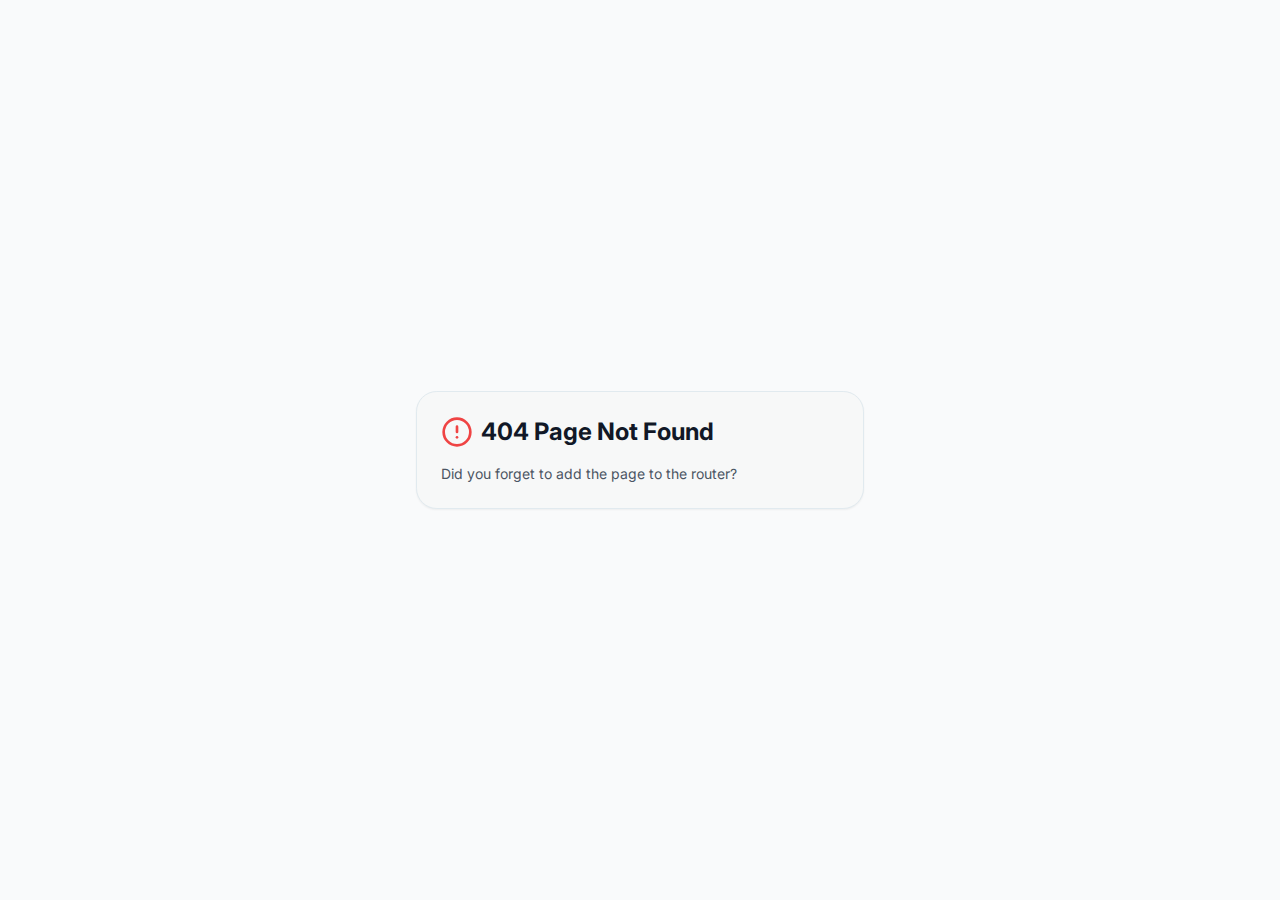
<file: index.html>
<!DOCTYPE html>
<html lang="en">
  <head>
    <meta charset="UTF-8" />
    <meta name="viewport" content="width=device-width, initial-scale=1.0, maximum-scale=1" />
    <!-- SEO Configuration - Update in client/src/config/contacts.ts -->
    <title>Genius Classes - Best Coaching Center in Antop Hill Mumbai | Husain Sir</title>
    <meta name="description" content="Genius Classes - Premier coaching center in Antop Hill Mumbai by Husain Sir. Academic tuition for SSC, HSC, JEE/NEET. Small batches, expert faculty, proven results." />
    <meta name="keywords" content="coaching classes in Antop Hill, academic tuition Mumbai, Husain Sir coaching Mumbai, SSC coaching, HSC coaching, JEE NEET coaching" />
    
    <!-- Open Graph Tags -->
    <meta property="og:title" content="Genius Classes - Best Coaching Center in Antop Hill Mumbai" />
    <meta property="og:description" content="Premier coaching center by Husain Sir. Academic tuition for SSC, HSC, JEE/NEET with personalized attention and proven results." />
    <meta property="og:type" content="website" />
    <meta property="og:url" content="https://geniusclasses.com" />
    <meta property="og:image" content="https://images.unsplash.com/photo-1524178232363-1fb2b075b655?ixlib=rb-4.0.3&auto=format&fit=crop&w=1200&h=630" />
    
    <link rel="preconnect" href="https://fonts.googleapis.com">
    <link rel="preconnect" href="https://fonts.gstatic.com" crossorigin>
    <link href="https://fonts.googleapis.com/css2?family=Architects+Daughter&family=DM+Sans:ital,opsz,wght@0,9..40,100..1000;1,9..40,100..1000&family=Fira+Code:wght@300..700&family=Geist+Mono:wght@100..900&family=Geist:wght@100..900&family=IBM+Plex+Mono:ital,wght@0,100;0,200;0,300;0,400;0,500;0,600;0,700;1,100;1,200;1,300;1,400;1,500;1,600;1,700&family=IBM+Plex+Sans:ital,wght@0,100..700;1,100..700&family=Inter:ital,opsz,wght@0,14..32,100..900;1,14..32,100..900&family=JetBrains+Mono:ital,wght@0,100..800;1,100..800&family=Libre+Baskerville:ital,wght@0,400;0,700;1,400&family=Lora:ital,wght@0,400..700;1,400..700&family=Merriweather:ital,opsz,wght@0,18..144,300..900;1,18..144,300..900&family=Montserrat:ital,wght@0,100..900;1,100..900&family=Open+Sans:ital,wght@0,300..800;1,300..800&family=Outfit:wght@100..900&family=Oxanium:wght@200..800&family=Playfair+Display:ital,wght@0,400..900;1,400..900&family=Plus+Jakarta+Sans:ital,wght@0,200..800;1,200..800&family=Poppins:ital,wght@0,100;0,200;0,300;0,400;0,500;0,600;0,700;0,800;0,900;1,100;1,200;1,300;1,400;1,500;1,600;1,700;1,800;1,900&family=Roboto+Mono:ital,wght@0,100..700;1,100..700&family=Roboto:ital,wght@0,100..900;1,100..900&family=Source+Code+Pro:ital,wght@0,200..900;1,200..900&family=Source+Serif+4:ital,opsz,wght@0,8..60,200..900;1,8..60,200..900&family=Space+Grotesk:wght@300..700&family=Space+Mono:ital,wght@0,400;0,700;1,400;1,700&display=swap" rel="stylesheet">
    <script type="module" crossorigin src="/assets/index-Bk2ge_Wt.js"></script>
    <link rel="stylesheet" crossorigin href="/assets/index-B0hg3mUJ.css">
  </head>
  <body>
    <div id="root"></div>
    <!-- This is a replit script which adds a banner on the top of the page when opened in development mode outside the replit environment -->
    <script type="text/javascript" src="https://replit.com/public/js/replit-dev-banner.js"></script>
  </body>
</html>
</file>
<file: assets/index-B0hg3mUJ.css>
@import"https://fonts.googleapis.com/css2?family=Inter:wght@300;400;500;600;700&display=swap";@import"https://cdnjs.cloudflare.com/ajax/libs/font-awesome/6.0.0/css/all.min.css";*,:before,:after{--tw-border-spacing-x: 0;--tw-border-spacing-y: 0;--tw-translate-x: 0;--tw-translate-y: 0;--tw-rotate: 0;--tw-skew-x: 0;--tw-skew-y: 0;--tw-scale-x: 1;--tw-scale-y: 1;--tw-pan-x: ;--tw-pan-y: ;--tw-pinch-zoom: ;--tw-scroll-snap-strictness: proximity;--tw-gradient-from-position: ;--tw-gradient-via-position: ;--tw-gradient-to-position: ;--tw-ordinal: ;--tw-slashed-zero: ;--tw-numeric-figure: ;--tw-numeric-spacing: ;--tw-numeric-fraction: ;--tw-ring-inset: ;--tw-ring-offset-width: 0px;--tw-ring-offset-color: #fff;--tw-ring-color: rgb(59 130 246 / .5);--tw-ring-offset-shadow: 0 0 #0000;--tw-ring-shadow: 0 0 #0000;--tw-shadow: 0 0 #0000;--tw-shadow-colored: 0 0 #0000;--tw-blur: ;--tw-brightness: ;--tw-contrast: ;--tw-grayscale: ;--tw-hue-rotate: ;--tw-invert: ;--tw-saturate: ;--tw-sepia: ;--tw-drop-shadow: ;--tw-backdrop-blur: ;--tw-backdrop-brightness: ;--tw-backdrop-contrast: ;--tw-backdrop-grayscale: ;--tw-backdrop-hue-rotate: ;--tw-backdrop-invert: ;--tw-backdrop-opacity: ;--tw-backdrop-saturate: ;--tw-backdrop-sepia: ;--tw-contain-size: ;--tw-contain-layout: ;--tw-contain-paint: ;--tw-contain-style: }::backdrop{--tw-border-spacing-x: 0;--tw-border-spacing-y: 0;--tw-translate-x: 0;--tw-translate-y: 0;--tw-rotate: 0;--tw-skew-x: 0;--tw-skew-y: 0;--tw-scale-x: 1;--tw-scale-y: 1;--tw-pan-x: ;--tw-pan-y: ;--tw-pinch-zoom: ;--tw-scroll-snap-strictness: proximity;--tw-gradient-from-position: ;--tw-gradient-via-position: ;--tw-gradient-to-position: ;--tw-ordinal: ;--tw-slashed-zero: ;--tw-numeric-figure: ;--tw-numeric-spacing: ;--tw-numeric-fraction: ;--tw-ring-inset: ;--tw-ring-offset-width: 0px;--tw-ring-offset-color: #fff;--tw-ring-color: rgb(59 130 246 / .5);--tw-ring-offset-shadow: 0 0 #0000;--tw-ring-shadow: 0 0 #0000;--tw-shadow: 0 0 #0000;--tw-shadow-colored: 0 0 #0000;--tw-blur: ;--tw-brightness: ;--tw-contrast: ;--tw-grayscale: ;--tw-hue-rotate: ;--tw-invert: ;--tw-saturate: ;--tw-sepia: ;--tw-drop-shadow: ;--tw-backdrop-blur: ;--tw-backdrop-brightness: ;--tw-backdrop-contrast: ;--tw-backdrop-grayscale: ;--tw-backdrop-hue-rotate: ;--tw-backdrop-invert: ;--tw-backdrop-opacity: ;--tw-backdrop-saturate: ;--tw-backdrop-sepia: ;--tw-contain-size: ;--tw-contain-layout: ;--tw-contain-paint: ;--tw-contain-style: }*,:before,:after{box-sizing:border-box;border-width:0;border-style:solid;border-color:#e5e7eb}:before,:after{--tw-content: ""}html,:host{line-height:1.5;-webkit-text-size-adjust:100%;-moz-tab-size:4;-o-tab-size:4;tab-size:4;font-family:var(--font-sans);font-feature-settings:normal;font-variation-settings:normal;-webkit-tap-highlight-color:transparent}body{margin:0;line-height:inherit}hr{height:0;color:inherit;border-top-width:1px}abbr:where([title]){-webkit-text-decoration:underline dotted;text-decoration:underline dotted}h1,h2,h3,h4,h5,h6{font-size:inherit;font-weight:inherit}a{color:inherit;text-decoration:inherit}b,strong{font-weight:bolder}code,kbd,samp,pre{font-family:var(--font-mono);font-feature-settings:normal;font-variation-settings:normal;font-size:1em}small{font-size:80%}sub,sup{font-size:75%;line-height:0;position:relative;vertical-align:baseline}sub{bottom:-.25em}sup{top:-.5em}table{text-indent:0;border-color:inherit;border-collapse:collapse}button,input,optgroup,select,textarea{font-family:inherit;font-feature-settings:inherit;font-variation-settings:inherit;font-size:100%;font-weight:inherit;line-height:inherit;letter-spacing:inherit;color:inherit;margin:0;padding:0}button,select{text-transform:none}button,input:where([type=button]),input:where([type=reset]),input:where([type=submit]){-webkit-appearance:button;background-color:transparent;background-image:none}:-moz-focusring{outline:auto}:-moz-ui-invalid{box-shadow:none}progress{vertical-align:baseline}::-webkit-inner-spin-button,::-webkit-outer-spin-button{height:auto}[type=search]{-webkit-appearance:textfield;outline-offset:-2px}::-webkit-search-decoration{-webkit-appearance:none}::-webkit-file-upload-button{-webkit-appearance:button;font:inherit}summary{display:list-item}blockquote,dl,dd,h1,h2,h3,h4,h5,h6,hr,figure,p,pre{margin:0}fieldset{margin:0;padding:0}legend{padding:0}ol,ul,menu{list-style:none;margin:0;padding:0}dialog{padding:0}textarea{resize:vertical}input::-moz-placeholder,textarea::-moz-placeholder{opacity:1;color:#9ca3af}input::placeholder,textarea::placeholder{opacity:1;color:#9ca3af}button,[role=button]{cursor:pointer}:disabled{cursor:default}img,svg,video,canvas,audio,iframe,embed,object{display:block;vertical-align:middle}img,video{max-width:100%;height:auto}[hidden]:where(:not([hidden=until-found])){display:none}*{border-color:var(--border)}body{background-color:var(--background);color:var(--foreground);-webkit-font-smoothing:antialiased;-moz-osx-font-smoothing:grayscale;font-family:var(--font-sans)}.sr-only{position:absolute;width:1px;height:1px;padding:0;margin:-1px;overflow:hidden;clip:rect(0,0,0,0);white-space:nowrap;border-width:0}.pointer-events-none{pointer-events:none}.pointer-events-auto{pointer-events:auto}.visible{visibility:visible}.invisible{visibility:hidden}.static{position:static}.fixed{position:fixed}.absolute{position:absolute}.relative{position:relative}.sticky{position:sticky}.inset-0{top:0;right:0;bottom:0;left:0}.inset-x-0{left:0;right:0}.inset-y-0{top:0;bottom:0}.-bottom-12{bottom:-3rem}.-left-12{left:-3rem}.-right-12{right:-3rem}.-top-12{top:-3rem}.bottom-0{bottom:0}.bottom-4{bottom:1rem}.left-0{left:0}.left-1{left:.25rem}.left-1\/2{left:50%}.left-2{left:.5rem}.left-\[50\%\]{left:50%}.right-0{right:0}.right-1{right:.25rem}.right-2{right:.5rem}.right-3{right:.75rem}.right-4{right:1rem}.top-0{top:0}.top-1\.5{top:.375rem}.top-1\/2{top:50%}.top-2{top:.5rem}.top-3\.5{top:.875rem}.top-4{top:1rem}.top-\[1px\]{top:1px}.top-\[50\%\]{top:50%}.top-\[60\%\]{top:60%}.top-full{top:100%}.z-10{z-index:10}.z-20{z-index:20}.z-40{z-index:40}.z-50{z-index:50}.z-\[100\]{z-index:100}.z-\[1\]{z-index:1}.-mx-1{margin-left:-.25rem;margin-right:-.25rem}.mx-2{margin-left:.5rem;margin-right:.5rem}.mx-3\.5{margin-left:.875rem;margin-right:.875rem}.mx-4{margin-left:1rem;margin-right:1rem}.mx-auto{margin-left:auto;margin-right:auto}.my-0\.5{margin-top:.125rem;margin-bottom:.125rem}.my-1{margin-top:.25rem;margin-bottom:.25rem}.-ml-4{margin-left:-1rem}.-mt-4{margin-top:-1rem}.mb-1{margin-bottom:.25rem}.mb-12{margin-bottom:3rem}.mb-16{margin-bottom:4rem}.mb-2{margin-bottom:.5rem}.mb-3{margin-bottom:.75rem}.mb-4{margin-bottom:1rem}.mb-6{margin-bottom:1.5rem}.mb-8{margin-bottom:2rem}.ml-1{margin-left:.25rem}.ml-10{margin-left:2.5rem}.ml-auto{margin-left:auto}.mr-2{margin-right:.5rem}.mt-1{margin-top:.25rem}.mt-1\.5{margin-top:.375rem}.mt-2{margin-top:.5rem}.mt-24{margin-top:6rem}.mt-4{margin-top:1rem}.mt-6{margin-top:1.5rem}.mt-8{margin-top:2rem}.mt-auto{margin-top:auto}.block{display:block}.flex{display:flex}.inline-flex{display:inline-flex}.table{display:table}.grid{display:grid}.hidden{display:none}.aspect-square{aspect-ratio:1 / 1}.aspect-video{aspect-ratio:16 / 9}.size-4{width:1rem;height:1rem}.h-1{height:.25rem}.h-1\.5{height:.375rem}.h-10{height:2.5rem}.h-11{height:2.75rem}.h-12{height:3rem}.h-16{height:4rem}.h-2{height:.5rem}.h-2\.5{height:.625rem}.h-3{height:.75rem}.h-3\.5{height:.875rem}.h-4{height:1rem}.h-48{height:12rem}.h-5{height:1.25rem}.h-6{height:1.5rem}.h-64{height:16rem}.h-7{height:1.75rem}.h-8{height:2rem}.h-9{height:2.25rem}.h-\[1px\]{height:1px}.h-\[var\(--radix-navigation-menu-viewport-height\)\]{height:var(--radix-navigation-menu-viewport-height)}.h-\[var\(--radix-select-trigger-height\)\]{height:var(--radix-select-trigger-height)}.h-auto{height:auto}.h-full{height:100%}.h-px{height:1px}.h-svh{height:100svh}.max-h-\[--radix-context-menu-content-available-height\]{max-height:var(--radix-context-menu-content-available-height)}.max-h-\[--radix-select-content-available-height\]{max-height:var(--radix-select-content-available-height)}.max-h-\[300px\]{max-height:300px}.max-h-\[var\(--radix-dropdown-menu-content-available-height\)\]{max-height:var(--radix-dropdown-menu-content-available-height)}.max-h-screen{max-height:100vh}.min-h-0{min-height:0px}.min-h-\[80px\]{min-height:80px}.min-h-screen{min-height:100vh}.min-h-svh{min-height:100svh}.w-0{width:0px}.w-1{width:.25rem}.w-10{width:2.5rem}.w-11{width:2.75rem}.w-12{width:3rem}.w-16{width:4rem}.w-2{width:.5rem}.w-2\.5{width:.625rem}.w-24{width:6rem}.w-3{width:.75rem}.w-3\.5{width:.875rem}.w-3\/4{width:75%}.w-4{width:1rem}.w-5{width:1.25rem}.w-6{width:1.5rem}.w-64{width:16rem}.w-7{width:1.75rem}.w-72{width:18rem}.w-8{width:2rem}.w-9{width:2.25rem}.w-\[--sidebar-width\]{width:var(--sidebar-width)}.w-\[100px\]{width:100px}.w-\[1px\]{width:1px}.w-auto{width:auto}.w-full{width:100%}.w-max{width:-moz-max-content;width:max-content}.w-px{width:1px}.min-w-0{min-width:0px}.min-w-10{min-width:2.5rem}.min-w-11{min-width:2.75rem}.min-w-5{min-width:1.25rem}.min-w-9{min-width:2.25rem}.min-w-\[12rem\]{min-width:12rem}.min-w-\[8rem\]{min-width:8rem}.min-w-\[var\(--radix-select-trigger-width\)\]{min-width:var(--radix-select-trigger-width)}.max-w-2xl{max-width:42rem}.max-w-3xl{max-width:48rem}.max-w-7xl{max-width:80rem}.max-w-\[--skeleton-width\]{max-width:var(--skeleton-width)}.max-w-lg{max-width:32rem}.max-w-max{max-width:-moz-max-content;max-width:max-content}.max-w-md{max-width:28rem}.flex-1{flex:1 1 0%}.flex-shrink-0,.shrink-0{flex-shrink:0}.grow{flex-grow:1}.grow-0{flex-grow:0}.basis-full{flex-basis:100%}.caption-bottom{caption-side:bottom}.border-collapse{border-collapse:collapse}.origin-\[--radix-context-menu-content-transform-origin\]{transform-origin:var(--radix-context-menu-content-transform-origin)}.origin-\[--radix-dropdown-menu-content-transform-origin\]{transform-origin:var(--radix-dropdown-menu-content-transform-origin)}.origin-\[--radix-hover-card-content-transform-origin\]{transform-origin:var(--radix-hover-card-content-transform-origin)}.origin-\[--radix-menubar-content-transform-origin\]{transform-origin:var(--radix-menubar-content-transform-origin)}.origin-\[--radix-popover-content-transform-origin\]{transform-origin:var(--radix-popover-content-transform-origin)}.origin-\[--radix-select-content-transform-origin\]{transform-origin:var(--radix-select-content-transform-origin)}.origin-\[--radix-tooltip-content-transform-origin\]{transform-origin:var(--radix-tooltip-content-transform-origin)}.-translate-x-1\/2{--tw-translate-x: -50%;transform:translate(var(--tw-translate-x),var(--tw-translate-y)) rotate(var(--tw-rotate)) skew(var(--tw-skew-x)) skewY(var(--tw-skew-y)) scaleX(var(--tw-scale-x)) scaleY(var(--tw-scale-y))}.-translate-x-px{--tw-translate-x: -1px;transform:translate(var(--tw-translate-x),var(--tw-translate-y)) rotate(var(--tw-rotate)) skew(var(--tw-skew-x)) skewY(var(--tw-skew-y)) scaleX(var(--tw-scale-x)) scaleY(var(--tw-scale-y))}.-translate-y-1\/2{--tw-translate-y: -50%;transform:translate(var(--tw-translate-x),var(--tw-translate-y)) rotate(var(--tw-rotate)) skew(var(--tw-skew-x)) skewY(var(--tw-skew-y)) scaleX(var(--tw-scale-x)) scaleY(var(--tw-scale-y))}.translate-x-\[-50\%\]{--tw-translate-x: -50%;transform:translate(var(--tw-translate-x),var(--tw-translate-y)) rotate(var(--tw-rotate)) skew(var(--tw-skew-x)) skewY(var(--tw-skew-y)) scaleX(var(--tw-scale-x)) scaleY(var(--tw-scale-y))}.translate-x-px{--tw-translate-x: 1px;transform:translate(var(--tw-translate-x),var(--tw-translate-y)) rotate(var(--tw-rotate)) skew(var(--tw-skew-x)) skewY(var(--tw-skew-y)) scaleX(var(--tw-scale-x)) scaleY(var(--tw-scale-y))}.translate-y-\[-50\%\]{--tw-translate-y: -50%;transform:translate(var(--tw-translate-x),var(--tw-translate-y)) rotate(var(--tw-rotate)) skew(var(--tw-skew-x)) skewY(var(--tw-skew-y)) scaleX(var(--tw-scale-x)) scaleY(var(--tw-scale-y))}.rotate-45{--tw-rotate: 45deg;transform:translate(var(--tw-translate-x),var(--tw-translate-y)) rotate(var(--tw-rotate)) skew(var(--tw-skew-x)) skewY(var(--tw-skew-y)) scaleX(var(--tw-scale-x)) scaleY(var(--tw-scale-y))}.rotate-90{--tw-rotate: 90deg;transform:translate(var(--tw-translate-x),var(--tw-translate-y)) rotate(var(--tw-rotate)) skew(var(--tw-skew-x)) skewY(var(--tw-skew-y)) scaleX(var(--tw-scale-x)) scaleY(var(--tw-scale-y))}.transform{transform:translate(var(--tw-translate-x),var(--tw-translate-y)) rotate(var(--tw-rotate)) skew(var(--tw-skew-x)) skewY(var(--tw-skew-y)) scaleX(var(--tw-scale-x)) scaleY(var(--tw-scale-y))}@keyframes pulse{50%{opacity:.5}}.animate-pulse{animation:pulse 2s cubic-bezier(.4,0,.6,1) infinite}.cursor-default{cursor:default}.cursor-pointer{cursor:pointer}.touch-none{touch-action:none}.select-none{-webkit-user-select:none;-moz-user-select:none;user-select:none}.list-none{list-style-type:none}.grid-cols-1{grid-template-columns:repeat(1,minmax(0,1fr))}.flex-row{flex-direction:row}.flex-col{flex-direction:column}.flex-col-reverse{flex-direction:column-reverse}.flex-wrap{flex-wrap:wrap}.items-start{align-items:flex-start}.items-end{align-items:flex-end}.items-center{align-items:center}.items-baseline{align-items:baseline}.items-stretch{align-items:stretch}.justify-center{justify-content:center}.justify-between{justify-content:space-between}.gap-1{gap:.25rem}.gap-1\.5{gap:.375rem}.gap-12{gap:3rem}.gap-2{gap:.5rem}.gap-4{gap:1rem}.gap-6{gap:1.5rem}.gap-8{gap:2rem}.space-x-1>:not([hidden])~:not([hidden]){--tw-space-x-reverse: 0;margin-right:calc(.25rem * var(--tw-space-x-reverse));margin-left:calc(.25rem * calc(1 - var(--tw-space-x-reverse)))}.space-x-4>:not([hidden])~:not([hidden]){--tw-space-x-reverse: 0;margin-right:calc(1rem * var(--tw-space-x-reverse));margin-left:calc(1rem * calc(1 - var(--tw-space-x-reverse)))}.space-y-1>:not([hidden])~:not([hidden]){--tw-space-y-reverse: 0;margin-top:calc(.25rem * calc(1 - var(--tw-space-y-reverse)));margin-bottom:calc(.25rem * var(--tw-space-y-reverse))}.space-y-1\.5>:not([hidden])~:not([hidden]){--tw-space-y-reverse: 0;margin-top:calc(.375rem * calc(1 - var(--tw-space-y-reverse)));margin-bottom:calc(.375rem * var(--tw-space-y-reverse))}.space-y-2>:not([hidden])~:not([hidden]){--tw-space-y-reverse: 0;margin-top:calc(.5rem * calc(1 - var(--tw-space-y-reverse)));margin-bottom:calc(.5rem * var(--tw-space-y-reverse))}.space-y-4>:not([hidden])~:not([hidden]){--tw-space-y-reverse: 0;margin-top:calc(1rem * calc(1 - var(--tw-space-y-reverse)));margin-bottom:calc(1rem * var(--tw-space-y-reverse))}.space-y-6>:not([hidden])~:not([hidden]){--tw-space-y-reverse: 0;margin-top:calc(1.5rem * calc(1 - var(--tw-space-y-reverse)));margin-bottom:calc(1.5rem * var(--tw-space-y-reverse))}.overflow-auto{overflow:auto}.overflow-hidden{overflow:hidden}.overflow-y-auto{overflow-y:auto}.overflow-x-hidden{overflow-x:hidden}.whitespace-nowrap{white-space:nowrap}.break-words{overflow-wrap:break-word}.rounded-\[2px\]{border-radius:2px}.rounded-\[inherit\]{border-radius:inherit}.rounded-full{border-radius:9999px}.rounded-lg{border-radius:var(--radius)}.rounded-md{border-radius:calc(var(--radius) - 2px)}.rounded-sm{border-radius:calc(var(--radius) - 4px)}.rounded-xl{border-radius:.75rem}.rounded-t-\[10px\]{border-top-left-radius:10px;border-top-right-radius:10px}.rounded-tl-sm{border-top-left-radius:calc(var(--radius) - 4px)}.border{border-width:1px}.border-2{border-width:2px}.border-\[1\.5px\]{border-width:1.5px}.border-y{border-top-width:1px;border-bottom-width:1px}.border-b{border-bottom-width:1px}.border-l{border-left-width:1px}.border-r{border-right-width:1px}.border-t{border-top-width:1px}.border-dashed{border-style:dashed}.border-\[--color-border\]{border-color:var(--color-border)}.border-destructive{border-color:var(--destructive)}.border-gray-700{--tw-border-opacity: 1;border-color:rgb(55 65 81 / var(--tw-border-opacity, 1))}.border-input{border-color:var(--input)}.border-primary{border-color:var(--primary)}.border-sidebar-border{border-color:var(--sidebar-border)}.border-transparent{border-color:transparent}.border-l-transparent{border-left-color:transparent}.border-t-transparent{border-top-color:transparent}.bg-\[--color-bg\]{background-color:var(--color-bg)}.bg-accent{background-color:var(--accent)}.bg-background{background-color:var(--background)}.bg-black\/80{background-color:#000c}.bg-blue-100{--tw-bg-opacity: 1;background-color:rgb(219 234 254 / var(--tw-bg-opacity, 1))}.bg-blue-50{--tw-bg-opacity: 1;background-color:rgb(239 246 255 / var(--tw-bg-opacity, 1))}.bg-blue-600{--tw-bg-opacity: 1;background-color:rgb(37 99 235 / var(--tw-bg-opacity, 1))}.bg-border{background-color:var(--border)}.bg-card{background-color:var(--card)}.bg-dark{background-color:var(--dark)}.bg-destructive{background-color:var(--destructive)}.bg-foreground{background-color:var(--foreground)}.bg-gray-50{--tw-bg-opacity: 1;background-color:rgb(249 250 251 / var(--tw-bg-opacity, 1))}.bg-green-100{--tw-bg-opacity: 1;background-color:rgb(220 252 231 / var(--tw-bg-opacity, 1))}.bg-green-50{--tw-bg-opacity: 1;background-color:rgb(240 253 244 / var(--tw-bg-opacity, 1))}.bg-green-500{--tw-bg-opacity: 1;background-color:rgb(34 197 94 / var(--tw-bg-opacity, 1))}.bg-muted{background-color:var(--muted)}.bg-popover{background-color:var(--popover)}.bg-primary{background-color:var(--primary)}.bg-purple-100{--tw-bg-opacity: 1;background-color:rgb(243 232 255 / var(--tw-bg-opacity, 1))}.bg-red-100{--tw-bg-opacity: 1;background-color:rgb(254 226 226 / var(--tw-bg-opacity, 1))}.bg-secondary{background-color:var(--secondary)}.bg-sidebar{background-color:var(--sidebar-background)}.bg-sidebar-border{background-color:var(--sidebar-border)}.bg-transparent{background-color:transparent}.bg-white{--tw-bg-opacity: 1;background-color:rgb(255 255 255 / var(--tw-bg-opacity, 1))}.bg-yellow-100{--tw-bg-opacity: 1;background-color:rgb(254 249 195 / var(--tw-bg-opacity, 1))}.bg-opacity-20{--tw-bg-opacity: .2}.bg-gradient-to-r{background-image:linear-gradient(to right,var(--tw-gradient-stops))}.from-blue-600{--tw-gradient-from: #2563eb var(--tw-gradient-from-position);--tw-gradient-to: rgb(37 99 235 / 0) var(--tw-gradient-to-position);--tw-gradient-stops: var(--tw-gradient-from), var(--tw-gradient-to)}.from-green-500{--tw-gradient-from: #22c55e var(--tw-gradient-from-position);--tw-gradient-to: rgb(34 197 94 / 0) var(--tw-gradient-to-position);--tw-gradient-stops: var(--tw-gradient-from), var(--tw-gradient-to)}.to-blue-800{--tw-gradient-to: #1e40af var(--tw-gradient-to-position)}.to-green-600{--tw-gradient-to: #16a34a var(--tw-gradient-to-position)}.fill-current{fill:currentColor}.object-cover{-o-object-fit:cover;object-fit:cover}.p-0{padding:0}.p-1{padding:.25rem}.p-2{padding:.5rem}.p-3{padding:.75rem}.p-4{padding:1rem}.p-6{padding:1.5rem}.p-8{padding:2rem}.p-\[1px\]{padding:1px}.px-1{padding-left:.25rem;padding-right:.25rem}.px-2{padding-left:.5rem;padding-right:.5rem}.px-2\.5{padding-left:.625rem;padding-right:.625rem}.px-3{padding-left:.75rem;padding-right:.75rem}.px-4{padding-left:1rem;padding-right:1rem}.px-5{padding-left:1.25rem;padding-right:1.25rem}.px-6{padding-left:1.5rem;padding-right:1.5rem}.px-8{padding-left:2rem;padding-right:2rem}.py-0\.5{padding-top:.125rem;padding-bottom:.125rem}.py-1{padding-top:.25rem;padding-bottom:.25rem}.py-1\.5{padding-top:.375rem;padding-bottom:.375rem}.py-12{padding-top:3rem;padding-bottom:3rem}.py-2{padding-top:.5rem;padding-bottom:.5rem}.py-20{padding-top:5rem;padding-bottom:5rem}.py-3{padding-top:.75rem;padding-bottom:.75rem}.py-4{padding-top:1rem;padding-bottom:1rem}.py-6{padding-top:1.5rem;padding-bottom:1.5rem}.pb-3{padding-bottom:.75rem}.pb-4{padding-bottom:1rem}.pl-2\.5{padding-left:.625rem}.pl-4{padding-left:1rem}.pl-8{padding-left:2rem}.pr-2{padding-right:.5rem}.pr-2\.5{padding-right:.625rem}.pr-8{padding-right:2rem}.pt-0{padding-top:0}.pt-1{padding-top:.25rem}.pt-2{padding-top:.5rem}.pt-3{padding-top:.75rem}.pt-4{padding-top:1rem}.pt-6{padding-top:1.5rem}.pt-8{padding-top:2rem}.text-left{text-align:left}.text-center{text-align:center}.align-middle{vertical-align:middle}.font-mono{font-family:var(--font-mono)}.text-2xl{font-size:1.5rem;line-height:2rem}.text-3xl{font-size:1.875rem;line-height:2.25rem}.text-4xl{font-size:2.25rem;line-height:2.5rem}.text-\[0\.8rem\]{font-size:.8rem}.text-base{font-size:1rem;line-height:1.5rem}.text-lg{font-size:1.125rem;line-height:1.75rem}.text-sm{font-size:.875rem;line-height:1.25rem}.text-xl{font-size:1.25rem;line-height:1.75rem}.text-xs{font-size:.75rem;line-height:1rem}.font-bold{font-weight:700}.font-medium{font-weight:500}.font-normal{font-weight:400}.font-semibold{font-weight:600}.tabular-nums{--tw-numeric-spacing: tabular-nums;font-variant-numeric:var(--tw-ordinal) var(--tw-slashed-zero) var(--tw-numeric-figure) var(--tw-numeric-spacing) var(--tw-numeric-fraction)}.leading-none{line-height:1}.leading-relaxed{line-height:1.625}.tracking-tight{letter-spacing:-.025em}.tracking-widest{letter-spacing:.1em}.text-accent{color:var(--accent)}.text-accent-foreground{color:var(--accent-foreground)}.text-card-foreground{color:var(--card-foreground)}.text-current{color:currentColor}.text-dark{color:var(--dark)}.text-destructive{color:var(--destructive)}.text-destructive-foreground{color:var(--destructive-foreground)}.text-foreground{color:var(--foreground)}.text-gray-300{--tw-text-opacity: 1;color:rgb(209 213 219 / var(--tw-text-opacity, 1))}.text-gray-600{--tw-text-opacity: 1;color:rgb(75 85 99 / var(--tw-text-opacity, 1))}.text-gray-700{--tw-text-opacity: 1;color:rgb(55 65 81 / var(--tw-text-opacity, 1))}.text-gray-900{--tw-text-opacity: 1;color:rgb(17 24 39 / var(--tw-text-opacity, 1))}.text-muted-foreground{color:var(--muted-foreground)}.text-popover-foreground{color:var(--popover-foreground)}.text-primary{color:var(--primary)}.text-primary-foreground{color:var(--primary-foreground)}.text-purple-600{--tw-text-opacity: 1;color:rgb(147 51 234 / var(--tw-text-opacity, 1))}.text-red-500{--tw-text-opacity: 1;color:rgb(239 68 68 / var(--tw-text-opacity, 1))}.text-red-600{--tw-text-opacity: 1;color:rgb(220 38 38 / var(--tw-text-opacity, 1))}.text-secondary{color:var(--secondary)}.text-secondary-foreground{color:var(--secondary-foreground)}.text-sidebar-foreground{color:var(--sidebar-foreground)}.text-white{--tw-text-opacity: 1;color:rgb(255 255 255 / var(--tw-text-opacity, 1))}.text-yellow-600{--tw-text-opacity: 1;color:rgb(202 138 4 / var(--tw-text-opacity, 1))}.underline-offset-4{text-underline-offset:4px}.opacity-0{opacity:0}.opacity-50{opacity:.5}.opacity-60{opacity:.6}.opacity-70{opacity:.7}.opacity-90{opacity:.9}.shadow-\[0_0_0_1px_hsl\(var\(--sidebar-border\)\)\]{--tw-shadow: 0 0 0 1px hsl(var(--sidebar-border));--tw-shadow-colored: 0 0 0 1px var(--tw-shadow-color);box-shadow:var(--tw-ring-offset-shadow, 0 0 #0000),var(--tw-ring-shadow, 0 0 #0000),var(--tw-shadow)}.shadow-lg{--tw-shadow: 0 10px 15px -3px rgb(0 0 0 / .1), 0 4px 6px -4px rgb(0 0 0 / .1);--tw-shadow-colored: 0 10px 15px -3px var(--tw-shadow-color), 0 4px 6px -4px var(--tw-shadow-color);box-shadow:var(--tw-ring-offset-shadow, 0 0 #0000),var(--tw-ring-shadow, 0 0 #0000),var(--tw-shadow)}.shadow-md{--tw-shadow: 0 4px 6px -1px rgb(0 0 0 / .1), 0 2px 4px -2px rgb(0 0 0 / .1);--tw-shadow-colored: 0 4px 6px -1px var(--tw-shadow-color), 0 2px 4px -2px var(--tw-shadow-color);box-shadow:var(--tw-ring-offset-shadow, 0 0 #0000),var(--tw-ring-shadow, 0 0 #0000),var(--tw-shadow)}.shadow-none{--tw-shadow: 0 0 #0000;--tw-shadow-colored: 0 0 #0000;box-shadow:var(--tw-ring-offset-shadow, 0 0 #0000),var(--tw-ring-shadow, 0 0 #0000),var(--tw-shadow)}.shadow-sm{--tw-shadow: 0 1px 2px 0 rgb(0 0 0 / .05);--tw-shadow-colored: 0 1px 2px 0 var(--tw-shadow-color);box-shadow:var(--tw-ring-offset-shadow, 0 0 #0000),var(--tw-ring-shadow, 0 0 #0000),var(--tw-shadow)}.shadow-xl{--tw-shadow: 0 20px 25px -5px rgb(0 0 0 / .1), 0 8px 10px -6px rgb(0 0 0 / .1);--tw-shadow-colored: 0 20px 25px -5px var(--tw-shadow-color), 0 8px 10px -6px var(--tw-shadow-color);box-shadow:var(--tw-ring-offset-shadow, 0 0 #0000),var(--tw-ring-shadow, 0 0 #0000),var(--tw-shadow)}.outline-none{outline:2px solid transparent;outline-offset:2px}.outline{outline-style:solid}.ring-0{--tw-ring-offset-shadow: var(--tw-ring-inset) 0 0 0 var(--tw-ring-offset-width) var(--tw-ring-offset-color);--tw-ring-shadow: var(--tw-ring-inset) 0 0 0 calc(0px + var(--tw-ring-offset-width)) var(--tw-ring-color);box-shadow:var(--tw-ring-offset-shadow),var(--tw-ring-shadow),var(--tw-shadow, 0 0 #0000)}.ring-2{--tw-ring-offset-shadow: var(--tw-ring-inset) 0 0 0 var(--tw-ring-offset-width) var(--tw-ring-offset-color);--tw-ring-shadow: var(--tw-ring-inset) 0 0 0 calc(2px + var(--tw-ring-offset-width)) var(--tw-ring-color);box-shadow:var(--tw-ring-offset-shadow),var(--tw-ring-shadow),var(--tw-shadow, 0 0 #0000)}.ring-ring{--tw-ring-color: var(--ring)}.ring-sidebar-ring{--tw-ring-color: var(--sidebar-ring)}.ring-offset-background{--tw-ring-offset-color: var(--background)}.filter{filter:var(--tw-blur) var(--tw-brightness) var(--tw-contrast) var(--tw-grayscale) var(--tw-hue-rotate) var(--tw-invert) var(--tw-saturate) var(--tw-sepia) var(--tw-drop-shadow)}.transition{transition-property:color,background-color,border-color,text-decoration-color,fill,stroke,opacity,box-shadow,transform,filter,-webkit-backdrop-filter;transition-property:color,background-color,border-color,text-decoration-color,fill,stroke,opacity,box-shadow,transform,filter,backdrop-filter;transition-property:color,background-color,border-color,text-decoration-color,fill,stroke,opacity,box-shadow,transform,filter,backdrop-filter,-webkit-backdrop-filter;transition-timing-function:cubic-bezier(.4,0,.2,1);transition-duration:.15s}.transition-\[left\,right\,width\]{transition-property:left,right,width;transition-timing-function:cubic-bezier(.4,0,.2,1);transition-duration:.15s}.transition-\[margin\,opacity\]{transition-property:margin,opacity;transition-timing-function:cubic-bezier(.4,0,.2,1);transition-duration:.15s}.transition-\[width\,height\,padding\]{transition-property:width,height,padding;transition-timing-function:cubic-bezier(.4,0,.2,1);transition-duration:.15s}.transition-\[width\]{transition-property:width;transition-timing-function:cubic-bezier(.4,0,.2,1);transition-duration:.15s}.transition-all{transition-property:all;transition-timing-function:cubic-bezier(.4,0,.2,1);transition-duration:.15s}.transition-colors{transition-property:color,background-color,border-color,text-decoration-color,fill,stroke;transition-timing-function:cubic-bezier(.4,0,.2,1);transition-duration:.15s}.transition-opacity{transition-property:opacity;transition-timing-function:cubic-bezier(.4,0,.2,1);transition-duration:.15s}.transition-shadow{transition-property:box-shadow;transition-timing-function:cubic-bezier(.4,0,.2,1);transition-duration:.15s}.transition-transform{transition-property:transform;transition-timing-function:cubic-bezier(.4,0,.2,1);transition-duration:.15s}.duration-1000{transition-duration:1s}.duration-200{transition-duration:.2s}.ease-in-out{transition-timing-function:cubic-bezier(.4,0,.2,1)}.ease-linear{transition-timing-function:linear}@keyframes enter{0%{opacity:var(--tw-enter-opacity, 1);transform:translate3d(var(--tw-enter-translate-x, 0),var(--tw-enter-translate-y, 0),0) scale3d(var(--tw-enter-scale, 1),var(--tw-enter-scale, 1),var(--tw-enter-scale, 1)) rotate(var(--tw-enter-rotate, 0))}}@keyframes exit{to{opacity:var(--tw-exit-opacity, 1);transform:translate3d(var(--tw-exit-translate-x, 0),var(--tw-exit-translate-y, 0),0) scale3d(var(--tw-exit-scale, 1),var(--tw-exit-scale, 1),var(--tw-exit-scale, 1)) rotate(var(--tw-exit-rotate, 0))}}.animate-in{animation-name:enter;animation-duration:.15s;--tw-enter-opacity: initial;--tw-enter-scale: initial;--tw-enter-rotate: initial;--tw-enter-translate-x: initial;--tw-enter-translate-y: initial}.fade-in-0{--tw-enter-opacity: 0}.fade-in-80{--tw-enter-opacity: .8}.zoom-in-95{--tw-enter-scale: .95}.duration-1000{animation-duration:1s}.duration-200{animation-duration:.2s}.ease-in-out{animation-timing-function:cubic-bezier(.4,0,.2,1)}.ease-linear{animation-timing-function:linear}.text-primary{color:#3886e5}.text-secondary{color:#00b877}.text-accent{color:#ee1b29}.text-dark{color:#1f2933}.bg-primary{background-color:#3886e5}.bg-secondary{background-color:#00b877}.bg-accent{background-color:#ee1b29}.bg-dark{background-color:#1f2933}:root{--background: hsl(0, 0%, 100%);--foreground: hsl(210, 25%, 7.8431%);--card: hsl(180, 6.6667%, 97.0588%);--card-foreground: hsl(210, 25%, 7.8431%);--popover: hsl(0, 0%, 100%);--popover-foreground: hsl(210, 25%, 7.8431%);--primary: hsl(213, 77%, 56%);--primary-foreground: hsl(0, 0%, 100%);--secondary: hsl(159, 100%, 36%);--secondary-foreground: hsl(0, 0%, 100%);--accent: hsl(356, 86%, 52%);--accent-foreground: hsl(0, 0%, 100%);--dark: hsl(210, 25%, 16%);--dark-foreground: hsl(0, 0%, 100%);--muted: hsl(240, 1.9608%, 90%);--muted-foreground: hsl(210, 25%, 7.8431%);--destructive: hsl(356.3033, 90.5579%, 54.3137%);--destructive-foreground: hsl(0, 0%, 100%);--border: hsl(201.4286, 30.4348%, 90.9804%);--input: hsl(200, 23.0769%, 97.451%);--ring: hsl(202.8169, 89.1213%, 53.1373%);--chart-1: hsl(203.8863, 88.2845%, 53.1373%);--chart-2: hsl(159.7826, 100%, 36.0784%);--chart-3: hsl(42.029, 92.8251%, 56.2745%);--chart-4: hsl(147.1429, 78.5047%, 41.9608%);--chart-5: hsl(341.4894, 75.2%, 50.9804%);--sidebar: hsl(180, 6.6667%, 97.0588%);--sidebar-foreground: hsl(210, 25%, 7.8431%);--sidebar-primary: hsl(203.8863, 88.2845%, 53.1373%);--sidebar-primary-foreground: hsl(0, 0%, 100%);--sidebar-accent: hsl(211.5789, 51.3514%, 92.7451%);--sidebar-accent-foreground: hsl(203.8863, 88.2845%, 53.1373%);--sidebar-border: hsl(205, 25%, 90.5882%);--sidebar-ring: hsl(202.8169, 89.1213%, 53.1373%);--font-sans: Inter, sans-serif;--font-serif: Georgia, serif;--font-mono: Menlo, monospace;--radius: 1.3rem}.dark{--background: hsl(0, 0%, 0%);--foreground: hsl(200, 6.6667%, 91.1765%);--card: hsl(228, 9.8039%, 10%);--card-foreground: hsl(0, 0%, 85.098%);--popover: hsl(0, 0%, 0%);--popover-foreground: hsl(200, 6.6667%, 91.1765%);--primary: hsl(203.7736, 87.6033%, 52.549%);--primary-foreground: hsl(0, 0%, 100%);--secondary: hsl(195, 15.3846%, 94.902%);--secondary-foreground: hsl(210, 25%, 7.8431%);--muted: hsl(0, 0%, 9.4118%);--muted-foreground: hsl(210, 3.3898%, 46.2745%);--accent: hsl(205.7143, 70%, 7.8431%);--accent-foreground: hsl(203.7736, 87.6033%, 52.549%);--destructive: hsl(356.3033, 90.5579%, 54.3137%);--destructive-foreground: hsl(0, 0%, 100%);--border: hsl(210, 5.2632%, 14.902%);--input: hsl(207.6923, 27.6596%, 18.4314%);--ring: hsl(202.8169, 89.1213%, 53.1373%)}.file\:border-0::file-selector-button{border-width:0px}.file\:bg-transparent::file-selector-button{background-color:transparent}.file\:text-sm::file-selector-button{font-size:.875rem;line-height:1.25rem}.file\:font-medium::file-selector-button{font-weight:500}.file\:text-foreground::file-selector-button{color:var(--foreground)}.placeholder\:text-muted-foreground::-moz-placeholder{color:var(--muted-foreground)}.placeholder\:text-muted-foreground::placeholder{color:var(--muted-foreground)}.after\:absolute:after{content:var(--tw-content);position:absolute}.after\:-inset-2:after{content:var(--tw-content);top:-.5rem;right:-.5rem;bottom:-.5rem;left:-.5rem}.after\:inset-y-0:after{content:var(--tw-content);top:0;bottom:0}.after\:left-1\/2:after{content:var(--tw-content);left:50%}.after\:w-1:after{content:var(--tw-content);width:.25rem}.after\:w-\[2px\]:after{content:var(--tw-content);width:2px}.after\:-translate-x-1\/2:after{content:var(--tw-content);--tw-translate-x: -50%;transform:translate(var(--tw-translate-x),var(--tw-translate-y)) rotate(var(--tw-rotate)) skew(var(--tw-skew-x)) skewY(var(--tw-skew-y)) scaleX(var(--tw-scale-x)) scaleY(var(--tw-scale-y))}.first\:rounded-l-md:first-child{border-top-left-radius:calc(var(--radius) - 2px);border-bottom-left-radius:calc(var(--radius) - 2px)}.first\:border-l:first-child{border-left-width:1px}.last\:rounded-r-md:last-child{border-top-right-radius:calc(var(--radius) - 2px);border-bottom-right-radius:calc(var(--radius) - 2px)}.focus-within\:relative:focus-within{position:relative}.focus-within\:z-20:focus-within{z-index:20}.hover\:scale-105:hover{--tw-scale-x: 1.05;--tw-scale-y: 1.05;transform:translate(var(--tw-translate-x),var(--tw-translate-y)) rotate(var(--tw-rotate)) skew(var(--tw-skew-x)) skewY(var(--tw-skew-y)) scaleX(var(--tw-scale-x)) scaleY(var(--tw-scale-y))}.hover\:bg-accent:hover{background-color:var(--accent)}.hover\:bg-blue-700:hover{--tw-bg-opacity: 1;background-color:rgb(29 78 216 / var(--tw-bg-opacity, 1))}.hover\:bg-gray-100:hover{--tw-bg-opacity: 1;background-color:rgb(243 244 246 / var(--tw-bg-opacity, 1))}.hover\:bg-green-600:hover{--tw-bg-opacity: 1;background-color:rgb(22 163 74 / var(--tw-bg-opacity, 1))}.hover\:bg-green-700:hover{--tw-bg-opacity: 1;background-color:rgb(21 128 61 / var(--tw-bg-opacity, 1))}.hover\:bg-muted:hover{background-color:var(--muted)}.hover\:bg-primary:hover{background-color:var(--primary)}.hover\:bg-red-700:hover{--tw-bg-opacity: 1;background-color:rgb(185 28 28 / var(--tw-bg-opacity, 1))}.hover\:bg-secondary:hover{background-color:var(--secondary)}.hover\:bg-sidebar-accent:hover{background-color:var(--sidebar-accent)}.hover\:text-accent-foreground:hover{color:var(--accent-foreground)}.hover\:text-blue-700:hover{--tw-text-opacity: 1;color:rgb(29 78 216 / var(--tw-text-opacity, 1))}.hover\:text-foreground:hover{color:var(--foreground)}.hover\:text-green-700:hover{--tw-text-opacity: 1;color:rgb(21 128 61 / var(--tw-text-opacity, 1))}.hover\:text-muted-foreground:hover{color:var(--muted-foreground)}.hover\:text-primary:hover{color:var(--primary)}.hover\:text-primary-foreground:hover{color:var(--primary-foreground)}.hover\:text-sidebar-accent-foreground:hover{color:var(--sidebar-accent-foreground)}.hover\:text-white:hover{--tw-text-opacity: 1;color:rgb(255 255 255 / var(--tw-text-opacity, 1))}.hover\:underline:hover{text-decoration-line:underline}.hover\:opacity-100:hover{opacity:1}.hover\:shadow-\[0_0_0_1px_hsl\(var\(--sidebar-accent\)\)\]:hover{--tw-shadow: 0 0 0 1px hsl(var(--sidebar-accent));--tw-shadow-colored: 0 0 0 1px var(--tw-shadow-color);box-shadow:var(--tw-ring-offset-shadow, 0 0 #0000),var(--tw-ring-shadow, 0 0 #0000),var(--tw-shadow)}.hover\:shadow-xl:hover{--tw-shadow: 0 20px 25px -5px rgb(0 0 0 / .1), 0 8px 10px -6px rgb(0 0 0 / .1);--tw-shadow-colored: 0 20px 25px -5px var(--tw-shadow-color), 0 8px 10px -6px var(--tw-shadow-color);box-shadow:var(--tw-ring-offset-shadow, 0 0 #0000),var(--tw-ring-shadow, 0 0 #0000),var(--tw-shadow)}.hover\:text-primary:hover{color:#3886e5}.hover\:bg-primary:hover{background-color:#3886e5}.hover\:bg-secondary:hover{background-color:#00b877}.hover\:bg-accent:hover{background-color:#ee1b29}.hover\:after\:bg-sidebar-border:hover:after{content:var(--tw-content);background-color:var(--sidebar-border)}.focus\:bg-accent:focus{background-color:var(--accent)}.focus\:bg-primary:focus{background-color:var(--primary)}.focus\:text-accent-foreground:focus{color:var(--accent-foreground)}.focus\:text-primary:focus{color:var(--primary)}.focus\:text-primary-foreground:focus{color:var(--primary-foreground)}.focus\:opacity-100:focus{opacity:1}.focus\:outline-none:focus{outline:2px solid transparent;outline-offset:2px}.focus\:ring-2:focus{--tw-ring-offset-shadow: var(--tw-ring-inset) 0 0 0 var(--tw-ring-offset-width) var(--tw-ring-offset-color);--tw-ring-shadow: var(--tw-ring-inset) 0 0 0 calc(2px + var(--tw-ring-offset-width)) var(--tw-ring-color);box-shadow:var(--tw-ring-offset-shadow),var(--tw-ring-shadow),var(--tw-shadow, 0 0 #0000)}.focus\:ring-ring:focus{--tw-ring-color: var(--ring)}.focus\:ring-offset-2:focus{--tw-ring-offset-width: 2px}.focus\:text-primary:focus{color:#3886e5}.focus\:bg-primary:focus{background-color:#3886e5}.focus\:bg-accent:focus{background-color:#ee1b29}.focus-visible\:outline-none:focus-visible{outline:2px solid transparent;outline-offset:2px}.focus-visible\:ring-1:focus-visible{--tw-ring-offset-shadow: var(--tw-ring-inset) 0 0 0 var(--tw-ring-offset-width) var(--tw-ring-offset-color);--tw-ring-shadow: var(--tw-ring-inset) 0 0 0 calc(1px + var(--tw-ring-offset-width)) var(--tw-ring-color);box-shadow:var(--tw-ring-offset-shadow),var(--tw-ring-shadow),var(--tw-shadow, 0 0 #0000)}.focus-visible\:ring-2:focus-visible{--tw-ring-offset-shadow: var(--tw-ring-inset) 0 0 0 var(--tw-ring-offset-width) var(--tw-ring-offset-color);--tw-ring-shadow: var(--tw-ring-inset) 0 0 0 calc(2px + var(--tw-ring-offset-width)) var(--tw-ring-color);box-shadow:var(--tw-ring-offset-shadow),var(--tw-ring-shadow),var(--tw-shadow, 0 0 #0000)}.focus-visible\:ring-ring:focus-visible{--tw-ring-color: var(--ring)}.focus-visible\:ring-sidebar-ring:focus-visible{--tw-ring-color: var(--sidebar-ring)}.focus-visible\:ring-offset-1:focus-visible{--tw-ring-offset-width: 1px}.focus-visible\:ring-offset-2:focus-visible{--tw-ring-offset-width: 2px}.focus-visible\:ring-offset-background:focus-visible{--tw-ring-offset-color: var(--background)}.active\:bg-sidebar-accent:active{background-color:var(--sidebar-accent)}.active\:text-sidebar-accent-foreground:active{color:var(--sidebar-accent-foreground)}.disabled\:pointer-events-none:disabled{pointer-events:none}.disabled\:cursor-not-allowed:disabled{cursor:not-allowed}.disabled\:opacity-50:disabled{opacity:.5}.group\/menu-item:focus-within .group-focus-within\/menu-item\:opacity-100{opacity:1}.group\/menu-item:hover .group-hover\/menu-item\:opacity-100,.group:hover .group-hover\:opacity-100{opacity:1}.group.destructive .group-\[\.destructive\]\:text-red-300{--tw-text-opacity: 1;color:rgb(252 165 165 / var(--tw-text-opacity, 1))}.group.destructive .group-\[\.destructive\]\:hover\:bg-destructive:hover{background-color:var(--destructive)}.group.destructive .group-\[\.destructive\]\:hover\:text-destructive-foreground:hover{color:var(--destructive-foreground)}.group.destructive .group-\[\.destructive\]\:hover\:text-red-50:hover{--tw-text-opacity: 1;color:rgb(254 242 242 / var(--tw-text-opacity, 1))}.group.destructive .group-\[\.destructive\]\:focus\:ring-destructive:focus{--tw-ring-color: var(--destructive)}.group.destructive .group-\[\.destructive\]\:focus\:ring-red-400:focus{--tw-ring-opacity: 1;--tw-ring-color: rgb(248 113 113 / var(--tw-ring-opacity, 1))}.group.destructive .group-\[\.destructive\]\:focus\:ring-offset-red-600:focus{--tw-ring-offset-color: #dc2626}.peer\/menu-button:hover~.peer-hover\/menu-button\:text-sidebar-accent-foreground{color:var(--sidebar-accent-foreground)}.peer:disabled~.peer-disabled\:cursor-not-allowed{cursor:not-allowed}.peer:disabled~.peer-disabled\:opacity-70{opacity:.7}.has-\[\[data-variant\=inset\]\]\:bg-sidebar:has([data-variant=inset]){background-color:var(--sidebar-background)}.has-\[\:disabled\]\:opacity-50:has(:disabled){opacity:.5}.group\/menu-item:has([data-sidebar=menu-action]) .group-has-\[\[data-sidebar\=menu-action\]\]\/menu-item\:pr-8{padding-right:2rem}.aria-disabled\:pointer-events-none[aria-disabled=true]{pointer-events:none}.aria-disabled\:opacity-50[aria-disabled=true]{opacity:.5}.aria-selected\:bg-accent[aria-selected=true]{background-color:var(--accent)}.aria-selected\:text-accent-foreground[aria-selected=true]{color:var(--accent-foreground)}.aria-selected\:text-muted-foreground[aria-selected=true]{color:var(--muted-foreground)}.aria-selected\:opacity-100[aria-selected=true]{opacity:1}.aria-selected\:bg-accent[aria-selected=true]{background-color:#ee1b29}.data-\[disabled\=true\]\:pointer-events-none[data-disabled=true],.data-\[disabled\]\:pointer-events-none[data-disabled]{pointer-events:none}.data-\[panel-group-direction\=vertical\]\:h-px[data-panel-group-direction=vertical]{height:1px}.data-\[panel-group-direction\=vertical\]\:w-full[data-panel-group-direction=vertical]{width:100%}.data-\[side\=bottom\]\:translate-y-1[data-side=bottom]{--tw-translate-y: .25rem;transform:translate(var(--tw-translate-x),var(--tw-translate-y)) rotate(var(--tw-rotate)) skew(var(--tw-skew-x)) skewY(var(--tw-skew-y)) scaleX(var(--tw-scale-x)) scaleY(var(--tw-scale-y))}.data-\[side\=left\]\:-translate-x-1[data-side=left]{--tw-translate-x: -.25rem;transform:translate(var(--tw-translate-x),var(--tw-translate-y)) rotate(var(--tw-rotate)) skew(var(--tw-skew-x)) skewY(var(--tw-skew-y)) scaleX(var(--tw-scale-x)) scaleY(var(--tw-scale-y))}.data-\[side\=right\]\:translate-x-1[data-side=right]{--tw-translate-x: .25rem;transform:translate(var(--tw-translate-x),var(--tw-translate-y)) rotate(var(--tw-rotate)) skew(var(--tw-skew-x)) skewY(var(--tw-skew-y)) scaleX(var(--tw-scale-x)) scaleY(var(--tw-scale-y))}.data-\[side\=top\]\:-translate-y-1[data-side=top]{--tw-translate-y: -.25rem;transform:translate(var(--tw-translate-x),var(--tw-translate-y)) rotate(var(--tw-rotate)) skew(var(--tw-skew-x)) skewY(var(--tw-skew-y)) scaleX(var(--tw-scale-x)) scaleY(var(--tw-scale-y))}.data-\[state\=checked\]\:translate-x-5[data-state=checked]{--tw-translate-x: 1.25rem;transform:translate(var(--tw-translate-x),var(--tw-translate-y)) rotate(var(--tw-rotate)) skew(var(--tw-skew-x)) skewY(var(--tw-skew-y)) scaleX(var(--tw-scale-x)) scaleY(var(--tw-scale-y))}.data-\[state\=unchecked\]\:translate-x-0[data-state=unchecked],.data-\[swipe\=cancel\]\:translate-x-0[data-swipe=cancel]{--tw-translate-x: 0px;transform:translate(var(--tw-translate-x),var(--tw-translate-y)) rotate(var(--tw-rotate)) skew(var(--tw-skew-x)) skewY(var(--tw-skew-y)) scaleX(var(--tw-scale-x)) scaleY(var(--tw-scale-y))}.data-\[swipe\=end\]\:translate-x-\[var\(--radix-toast-swipe-end-x\)\][data-swipe=end]{--tw-translate-x: var(--radix-toast-swipe-end-x);transform:translate(var(--tw-translate-x),var(--tw-translate-y)) rotate(var(--tw-rotate)) skew(var(--tw-skew-x)) skewY(var(--tw-skew-y)) scaleX(var(--tw-scale-x)) scaleY(var(--tw-scale-y))}.data-\[swipe\=move\]\:translate-x-\[var\(--radix-toast-swipe-move-x\)\][data-swipe=move]{--tw-translate-x: var(--radix-toast-swipe-move-x);transform:translate(var(--tw-translate-x),var(--tw-translate-y)) rotate(var(--tw-rotate)) skew(var(--tw-skew-x)) skewY(var(--tw-skew-y)) scaleX(var(--tw-scale-x)) scaleY(var(--tw-scale-y))}@keyframes accordion-up{0%{height:var(--radix-accordion-content-height)}to{height:0}}.data-\[state\=closed\]\:animate-accordion-up[data-state=closed]{animation:accordion-up .2s ease-out}@keyframes accordion-down{0%{height:0}to{height:var(--radix-accordion-content-height)}}.data-\[state\=open\]\:animate-accordion-down[data-state=open]{animation:accordion-down .2s ease-out}.data-\[panel-group-direction\=vertical\]\:flex-col[data-panel-group-direction=vertical]{flex-direction:column}.data-\[active\=true\]\:bg-sidebar-accent[data-active=true]{background-color:var(--sidebar-accent)}.data-\[selected\=\'true\'\]\:bg-accent[data-selected=true]{background-color:var(--accent)}.data-\[state\=active\]\:bg-background[data-state=active]{background-color:var(--background)}.data-\[state\=checked\]\:bg-primary[data-state=checked]{background-color:var(--primary)}.data-\[state\=on\]\:bg-accent[data-state=on],.data-\[state\=open\]\:bg-accent[data-state=open]{background-color:var(--accent)}.data-\[state\=open\]\:bg-secondary[data-state=open]{background-color:var(--secondary)}.data-\[state\=selected\]\:bg-muted[data-state=selected]{background-color:var(--muted)}.data-\[state\=unchecked\]\:bg-input[data-state=unchecked]{background-color:var(--input)}.data-\[active\=true\]\:font-medium[data-active=true]{font-weight:500}.data-\[active\=true\]\:text-sidebar-accent-foreground[data-active=true]{color:var(--sidebar-accent-foreground)}.data-\[placeholder\]\:text-muted-foreground[data-placeholder]{color:var(--muted-foreground)}.data-\[selected\=true\]\:text-accent-foreground[data-selected=true]{color:var(--accent-foreground)}.data-\[state\=active\]\:text-foreground[data-state=active]{color:var(--foreground)}.data-\[state\=checked\]\:text-primary-foreground[data-state=checked]{color:var(--primary-foreground)}.data-\[state\=on\]\:text-accent-foreground[data-state=on],.data-\[state\=open\]\:text-accent-foreground[data-state=open]{color:var(--accent-foreground)}.data-\[state\=open\]\:text-muted-foreground[data-state=open]{color:var(--muted-foreground)}.data-\[disabled\=true\]\:opacity-50[data-disabled=true],.data-\[disabled\]\:opacity-50[data-disabled]{opacity:.5}.data-\[state\=open\]\:opacity-100[data-state=open]{opacity:1}.data-\[state\=active\]\:shadow-sm[data-state=active]{--tw-shadow: 0 1px 2px 0 rgb(0 0 0 / .05);--tw-shadow-colored: 0 1px 2px 0 var(--tw-shadow-color);box-shadow:var(--tw-ring-offset-shadow, 0 0 #0000),var(--tw-ring-shadow, 0 0 #0000),var(--tw-shadow)}.data-\[swipe\=move\]\:transition-none[data-swipe=move]{transition-property:none}.data-\[state\=closed\]\:duration-300[data-state=closed]{transition-duration:.3s}.data-\[state\=open\]\:duration-500[data-state=open]{transition-duration:.5s}.data-\[motion\^\=from-\]\:animate-in[data-motion^=from-],.data-\[state\=open\]\:animate-in[data-state=open],.data-\[state\=visible\]\:animate-in[data-state=visible]{animation-name:enter;animation-duration:.15s;--tw-enter-opacity: initial;--tw-enter-scale: initial;--tw-enter-rotate: initial;--tw-enter-translate-x: initial;--tw-enter-translate-y: initial}.data-\[motion\^\=to-\]\:animate-out[data-motion^=to-],.data-\[state\=closed\]\:animate-out[data-state=closed],.data-\[state\=hidden\]\:animate-out[data-state=hidden],.data-\[swipe\=end\]\:animate-out[data-swipe=end]{animation-name:exit;animation-duration:.15s;--tw-exit-opacity: initial;--tw-exit-scale: initial;--tw-exit-rotate: initial;--tw-exit-translate-x: initial;--tw-exit-translate-y: initial}.data-\[motion\^\=from-\]\:fade-in[data-motion^=from-]{--tw-enter-opacity: 0}.data-\[motion\^\=to-\]\:fade-out[data-motion^=to-],.data-\[state\=closed\]\:fade-out-0[data-state=closed]{--tw-exit-opacity: 0}.data-\[state\=closed\]\:fade-out-80[data-state=closed]{--tw-exit-opacity: .8}.data-\[state\=hidden\]\:fade-out[data-state=hidden]{--tw-exit-opacity: 0}.data-\[state\=open\]\:fade-in-0[data-state=open],.data-\[state\=visible\]\:fade-in[data-state=visible]{--tw-enter-opacity: 0}.data-\[state\=closed\]\:zoom-out-95[data-state=closed]{--tw-exit-scale: .95}.data-\[state\=open\]\:zoom-in-90[data-state=open]{--tw-enter-scale: .9}.data-\[state\=open\]\:zoom-in-95[data-state=open]{--tw-enter-scale: .95}.data-\[motion\=from-end\]\:slide-in-from-right-52[data-motion=from-end]{--tw-enter-translate-x: 13rem}.data-\[motion\=from-start\]\:slide-in-from-left-52[data-motion=from-start]{--tw-enter-translate-x: -13rem}.data-\[motion\=to-end\]\:slide-out-to-right-52[data-motion=to-end]{--tw-exit-translate-x: 13rem}.data-\[motion\=to-start\]\:slide-out-to-left-52[data-motion=to-start]{--tw-exit-translate-x: -13rem}.data-\[side\=bottom\]\:slide-in-from-top-2[data-side=bottom]{--tw-enter-translate-y: -.5rem}.data-\[side\=left\]\:slide-in-from-right-2[data-side=left]{--tw-enter-translate-x: .5rem}.data-\[side\=right\]\:slide-in-from-left-2[data-side=right]{--tw-enter-translate-x: -.5rem}.data-\[side\=top\]\:slide-in-from-bottom-2[data-side=top]{--tw-enter-translate-y: .5rem}.data-\[state\=closed\]\:slide-out-to-bottom[data-state=closed]{--tw-exit-translate-y: 100%}.data-\[state\=closed\]\:slide-out-to-left[data-state=closed]{--tw-exit-translate-x: -100%}.data-\[state\=closed\]\:slide-out-to-left-1\/2[data-state=closed]{--tw-exit-translate-x: -50%}.data-\[state\=closed\]\:slide-out-to-right[data-state=closed],.data-\[state\=closed\]\:slide-out-to-right-full[data-state=closed]{--tw-exit-translate-x: 100%}.data-\[state\=closed\]\:slide-out-to-top[data-state=closed]{--tw-exit-translate-y: -100%}.data-\[state\=closed\]\:slide-out-to-top-\[48\%\][data-state=closed]{--tw-exit-translate-y: -48%}.data-\[state\=open\]\:slide-in-from-bottom[data-state=open]{--tw-enter-translate-y: 100%}.data-\[state\=open\]\:slide-in-from-left[data-state=open]{--tw-enter-translate-x: -100%}.data-\[state\=open\]\:slide-in-from-left-1\/2[data-state=open]{--tw-enter-translate-x: -50%}.data-\[state\=open\]\:slide-in-from-right[data-state=open]{--tw-enter-translate-x: 100%}.data-\[state\=open\]\:slide-in-from-top[data-state=open]{--tw-enter-translate-y: -100%}.data-\[state\=open\]\:slide-in-from-top-\[48\%\][data-state=open]{--tw-enter-translate-y: -48%}.data-\[state\=open\]\:slide-in-from-top-full[data-state=open]{--tw-enter-translate-y: -100%}.data-\[state\=closed\]\:duration-300[data-state=closed]{animation-duration:.3s}.data-\[state\=open\]\:duration-500[data-state=open]{animation-duration:.5s}.data-\[state\=checked\]\:bg-primary[data-state=checked]{background-color:#3886e5}.data-\[state\=open\]\:bg-secondary[data-state=open]{background-color:#00b877}.data-\[selected\=\'true\'\]\:bg-accent[data-selected=true],.data-\[state\=on\]\:bg-accent[data-state=on],.data-\[state\=open\]\:bg-accent[data-state=open]{background-color:#ee1b29}.data-\[panel-group-direction\=vertical\]\:after\:left-0[data-panel-group-direction=vertical]:after{content:var(--tw-content);left:0}.data-\[panel-group-direction\=vertical\]\:after\:h-1[data-panel-group-direction=vertical]:after{content:var(--tw-content);height:.25rem}.data-\[panel-group-direction\=vertical\]\:after\:w-full[data-panel-group-direction=vertical]:after{content:var(--tw-content);width:100%}.data-\[panel-group-direction\=vertical\]\:after\:-translate-y-1\/2[data-panel-group-direction=vertical]:after{content:var(--tw-content);--tw-translate-y: -50%;transform:translate(var(--tw-translate-x),var(--tw-translate-y)) rotate(var(--tw-rotate)) skew(var(--tw-skew-x)) skewY(var(--tw-skew-y)) scaleX(var(--tw-scale-x)) scaleY(var(--tw-scale-y))}.data-\[panel-group-direction\=vertical\]\:after\:translate-x-0[data-panel-group-direction=vertical]:after{content:var(--tw-content);--tw-translate-x: 0px;transform:translate(var(--tw-translate-x),var(--tw-translate-y)) rotate(var(--tw-rotate)) skew(var(--tw-skew-x)) skewY(var(--tw-skew-y)) scaleX(var(--tw-scale-x)) scaleY(var(--tw-scale-y))}.data-\[state\=open\]\:hover\:bg-accent:hover[data-state=open]{background-color:var(--accent)}.data-\[state\=open\]\:hover\:bg-sidebar-accent:hover[data-state=open]{background-color:var(--sidebar-accent)}.data-\[state\=open\]\:hover\:text-sidebar-accent-foreground:hover[data-state=open]{color:var(--sidebar-accent-foreground)}.data-\[state\=open\]\:hover\:bg-accent:hover[data-state=open]{background-color:#ee1b29}.data-\[state\=open\]\:focus\:bg-accent:focus[data-state=open]{background-color:var(--accent);background-color:#ee1b29}.group[data-collapsible=offcanvas] .group-data-\[collapsible\=offcanvas\]\:left-\[calc\(var\(--sidebar-width\)\*-1\)\]{left:calc(var(--sidebar-width) * -1)}.group[data-collapsible=offcanvas] .group-data-\[collapsible\=offcanvas\]\:right-\[calc\(var\(--sidebar-width\)\*-1\)\]{right:calc(var(--sidebar-width) * -1)}.group[data-side=left] .group-data-\[side\=left\]\:-right-4{right:-1rem}.group[data-side=right] .group-data-\[side\=right\]\:left-0{left:0}.group[data-collapsible=icon] .group-data-\[collapsible\=icon\]\:-mt-8{margin-top:-2rem}.group[data-collapsible=icon] .group-data-\[collapsible\=icon\]\:hidden{display:none}.group[data-collapsible=icon] .group-data-\[collapsible\=icon\]\:\!size-8{width:2rem!important;height:2rem!important}.group[data-collapsible=icon] .group-data-\[collapsible\=icon\]\:w-\[--sidebar-width-icon\]{width:var(--sidebar-width-icon)}.group[data-collapsible=icon] .group-data-\[collapsible\=icon\]\:w-\[calc\(var\(--sidebar-width-icon\)_\+_theme\(spacing\.4\)\)\]{width:calc(var(--sidebar-width-icon) + 1rem)}.group[data-collapsible=icon] .group-data-\[collapsible\=icon\]\:w-\[calc\(var\(--sidebar-width-icon\)_\+_theme\(spacing\.4\)_\+2px\)\]{width:calc(var(--sidebar-width-icon) + 1rem + 2px)}.group[data-collapsible=offcanvas] .group-data-\[collapsible\=offcanvas\]\:w-0{width:0px}.group[data-collapsible=offcanvas] .group-data-\[collapsible\=offcanvas\]\:translate-x-0{--tw-translate-x: 0px;transform:translate(var(--tw-translate-x),var(--tw-translate-y)) rotate(var(--tw-rotate)) skew(var(--tw-skew-x)) skewY(var(--tw-skew-y)) scaleX(var(--tw-scale-x)) scaleY(var(--tw-scale-y))}.group[data-side=right] .group-data-\[side\=right\]\:rotate-180,.group[data-state=open] .group-data-\[state\=open\]\:rotate-180{--tw-rotate: 180deg;transform:translate(var(--tw-translate-x),var(--tw-translate-y)) rotate(var(--tw-rotate)) skew(var(--tw-skew-x)) skewY(var(--tw-skew-y)) scaleX(var(--tw-scale-x)) scaleY(var(--tw-scale-y))}.group[data-collapsible=icon] .group-data-\[collapsible\=icon\]\:overflow-hidden{overflow:hidden}.group[data-variant=floating] .group-data-\[variant\=floating\]\:rounded-lg{border-radius:var(--radius)}.group[data-variant=floating] .group-data-\[variant\=floating\]\:border{border-width:1px}.group[data-side=left] .group-data-\[side\=left\]\:border-r{border-right-width:1px}.group[data-side=right] .group-data-\[side\=right\]\:border-l{border-left-width:1px}.group[data-variant=floating] .group-data-\[variant\=floating\]\:border-sidebar-border{border-color:var(--sidebar-border)}.group[data-collapsible=icon] .group-data-\[collapsible\=icon\]\:\!p-0{padding:0!important}.group[data-collapsible=icon] .group-data-\[collapsible\=icon\]\:\!p-2{padding:.5rem!important}.group[data-collapsible=icon] .group-data-\[collapsible\=icon\]\:opacity-0{opacity:0}.group[data-variant=floating] .group-data-\[variant\=floating\]\:shadow{--tw-shadow: 0 1px 3px 0 rgb(0 0 0 / .1), 0 1px 2px -1px rgb(0 0 0 / .1);--tw-shadow-colored: 0 1px 3px 0 var(--tw-shadow-color), 0 1px 2px -1px var(--tw-shadow-color);box-shadow:var(--tw-ring-offset-shadow, 0 0 #0000),var(--tw-ring-shadow, 0 0 #0000),var(--tw-shadow)}.group[data-collapsible=offcanvas] .group-data-\[collapsible\=offcanvas\]\:after\:left-full:after{content:var(--tw-content);left:100%}.group[data-collapsible=offcanvas] .group-data-\[collapsible\=offcanvas\]\:hover\:bg-sidebar:hover{background-color:var(--sidebar-background)}.peer\/menu-button[data-size=default]~.peer-data-\[size\=default\]\/menu-button\:top-1\.5{top:.375rem}.peer\/menu-button[data-size=lg]~.peer-data-\[size\=lg\]\/menu-button\:top-2\.5{top:.625rem}.peer\/menu-button[data-size=sm]~.peer-data-\[size\=sm\]\/menu-button\:top-1{top:.25rem}.peer\/menu-button[data-active=true]~.peer-data-\[active\=true\]\/menu-button\:text-sidebar-accent-foreground{color:var(--sidebar-accent-foreground)}.dark\:border-destructive:is(.dark *){border-color:var(--destructive)}@media (min-width: 640px){.sm\:bottom-0{bottom:0}.sm\:right-0{right:0}.sm\:top-auto{top:auto}.sm\:mt-0{margin-top:0}.sm\:flex{display:flex}.sm\:max-w-sm{max-width:24rem}.sm\:flex-row{flex-direction:row}.sm\:flex-col{flex-direction:column}.sm\:justify-end{justify-content:flex-end}.sm\:gap-2\.5{gap:.625rem}.sm\:space-x-2>:not([hidden])~:not([hidden]){--tw-space-x-reverse: 0;margin-right:calc(.5rem * var(--tw-space-x-reverse));margin-left:calc(.5rem * calc(1 - var(--tw-space-x-reverse)))}.sm\:space-x-4>:not([hidden])~:not([hidden]){--tw-space-x-reverse: 0;margin-right:calc(1rem * var(--tw-space-x-reverse));margin-left:calc(1rem * calc(1 - var(--tw-space-x-reverse)))}.sm\:space-y-0>:not([hidden])~:not([hidden]){--tw-space-y-reverse: 0;margin-top:calc(0px * calc(1 - var(--tw-space-y-reverse)));margin-bottom:calc(0px * var(--tw-space-y-reverse))}.sm\:rounded-lg{border-radius:var(--radius)}.sm\:px-3{padding-left:.75rem;padding-right:.75rem}.sm\:px-6{padding-left:1.5rem;padding-right:1.5rem}.sm\:text-left{text-align:left}.data-\[state\=open\]\:sm\:slide-in-from-bottom-full[data-state=open]{--tw-enter-translate-y: 100%}}@media (min-width: 768px){.md\:absolute{position:absolute}.md\:col-span-2{grid-column:span 2 / span 2}.md\:block{display:block}.md\:flex{display:flex}.md\:hidden{display:none}.md\:w-\[var\(--radix-navigation-menu-viewport-width\)\]{width:var(--radix-navigation-menu-viewport-width)}.md\:w-auto{width:auto}.md\:max-w-\[420px\]{max-width:420px}.md\:grid-cols-2{grid-template-columns:repeat(2,minmax(0,1fr))}.md\:grid-cols-3{grid-template-columns:repeat(3,minmax(0,1fr))}.md\:grid-cols-4{grid-template-columns:repeat(4,minmax(0,1fr))}.md\:text-2xl{font-size:1.5rem;line-height:2rem}.md\:text-6xl{font-size:3.75rem;line-height:1}.md\:text-sm{font-size:.875rem;line-height:1.25rem}.md\:opacity-0{opacity:0}.after\:md\:hidden:after{content:var(--tw-content);display:none}.peer[data-variant=inset]~.md\:peer-data-\[variant\=inset\]\:m-2{margin:.5rem}.peer[data-state=collapsed][data-variant=inset]~.md\:peer-data-\[state\=collapsed\]\:peer-data-\[variant\=inset\]\:ml-2{margin-left:.5rem}.peer[data-variant=inset]~.md\:peer-data-\[variant\=inset\]\:ml-0{margin-left:0}.peer[data-variant=inset]~.md\:peer-data-\[variant\=inset\]\:rounded-xl{border-radius:.75rem}.peer[data-variant=inset]~.md\:peer-data-\[variant\=inset\]\:shadow{--tw-shadow: 0 1px 3px 0 rgb(0 0 0 / .1), 0 1px 2px -1px rgb(0 0 0 / .1);--tw-shadow-colored: 0 1px 3px 0 var(--tw-shadow-color), 0 1px 2px -1px var(--tw-shadow-color);box-shadow:var(--tw-ring-offset-shadow, 0 0 #0000),var(--tw-ring-shadow, 0 0 #0000),var(--tw-shadow)}}@media (min-width: 1024px){.lg\:grid-cols-2{grid-template-columns:repeat(2,minmax(0,1fr))}.lg\:px-8{padding-left:2rem;padding-right:2rem}}.\[\&\:has\(\[aria-selected\]\)\]\:bg-accent:has([aria-selected]){background-color:var(--accent);background-color:#ee1b29}.first\:\[\&\:has\(\[aria-selected\]\)\]\:rounded-l-md:has([aria-selected]):first-child{border-top-left-radius:calc(var(--radius) - 2px);border-bottom-left-radius:calc(var(--radius) - 2px)}.last\:\[\&\:has\(\[aria-selected\]\)\]\:rounded-r-md:has([aria-selected]):last-child{border-top-right-radius:calc(var(--radius) - 2px);border-bottom-right-radius:calc(var(--radius) - 2px)}.\[\&\:has\(\[aria-selected\]\.day-range-end\)\]\:rounded-r-md:has([aria-selected].day-range-end){border-top-right-radius:calc(var(--radius) - 2px);border-bottom-right-radius:calc(var(--radius) - 2px)}.\[\&\:has\(\[role\=checkbox\]\)\]\:pr-0:has([role=checkbox]){padding-right:0}.\[\&\>button\]\:hidden>button{display:none}.\[\&\>span\:last-child\]\:truncate>span:last-child{overflow:hidden;text-overflow:ellipsis;white-space:nowrap}.\[\&\>span\]\:line-clamp-1>span{overflow:hidden;display:-webkit-box;-webkit-box-orient:vertical;-webkit-line-clamp:1}.\[\&\>svg\+div\]\:translate-y-\[-3px\]>svg+div{--tw-translate-y: -3px;transform:translate(var(--tw-translate-x),var(--tw-translate-y)) rotate(var(--tw-rotate)) skew(var(--tw-skew-x)) skewY(var(--tw-skew-y)) scaleX(var(--tw-scale-x)) scaleY(var(--tw-scale-y))}.\[\&\>svg\]\:absolute>svg{position:absolute}.\[\&\>svg\]\:left-4>svg{left:1rem}.\[\&\>svg\]\:top-4>svg{top:1rem}.\[\&\>svg\]\:size-4>svg{width:1rem;height:1rem}.\[\&\>svg\]\:h-2\.5>svg{height:.625rem}.\[\&\>svg\]\:h-3>svg{height:.75rem}.\[\&\>svg\]\:h-3\.5>svg{height:.875rem}.\[\&\>svg\]\:w-2\.5>svg{width:.625rem}.\[\&\>svg\]\:w-3>svg{width:.75rem}.\[\&\>svg\]\:w-3\.5>svg{width:.875rem}.\[\&\>svg\]\:shrink-0>svg{flex-shrink:0}.\[\&\>svg\]\:text-destructive>svg{color:var(--destructive)}.\[\&\>svg\]\:text-foreground>svg{color:var(--foreground)}.\[\&\>svg\]\:text-muted-foreground>svg{color:var(--muted-foreground)}.\[\&\>svg\]\:text-sidebar-accent-foreground>svg{color:var(--sidebar-accent-foreground)}.\[\&\>svg\~\*\]\:pl-7>svg~*{padding-left:1.75rem}.\[\&\>tr\]\:last\:border-b-0:last-child>tr{border-bottom-width:0px}.\[\&\[data-panel-group-direction\=vertical\]\>div\]\:rotate-90[data-panel-group-direction=vertical]>div{--tw-rotate: 90deg;transform:translate(var(--tw-translate-x),var(--tw-translate-y)) rotate(var(--tw-rotate)) skew(var(--tw-skew-x)) skewY(var(--tw-skew-y)) scaleX(var(--tw-scale-x)) scaleY(var(--tw-scale-y))}.\[\&\[data-state\=open\]\>svg\]\:rotate-180[data-state=open]>svg{--tw-rotate: 180deg;transform:translate(var(--tw-translate-x),var(--tw-translate-y)) rotate(var(--tw-rotate)) skew(var(--tw-skew-x)) skewY(var(--tw-skew-y)) scaleX(var(--tw-scale-x)) scaleY(var(--tw-scale-y))}.\[\&_\.recharts-cartesian-axis-tick_text\]\:fill-muted-foreground .recharts-cartesian-axis-tick text{fill:var(--muted-foreground)}.\[\&_\.recharts-curve\.recharts-tooltip-cursor\]\:stroke-border .recharts-curve.recharts-tooltip-cursor{stroke:var(--border)}.\[\&_\.recharts-dot\[stroke\=\'\#fff\'\]\]\:stroke-transparent .recharts-dot[stroke="#fff"]{stroke:transparent}.\[\&_\.recharts-layer\]\:outline-none .recharts-layer{outline:2px solid transparent;outline-offset:2px}.\[\&_\.recharts-polar-grid_\[stroke\=\'\#ccc\'\]\]\:stroke-border .recharts-polar-grid [stroke="#ccc"]{stroke:var(--border)}.\[\&_\.recharts-radial-bar-background-sector\]\:fill-muted .recharts-radial-bar-background-sector,.\[\&_\.recharts-rectangle\.recharts-tooltip-cursor\]\:fill-muted .recharts-rectangle.recharts-tooltip-cursor{fill:var(--muted)}.\[\&_\.recharts-reference-line_\[stroke\=\'\#ccc\'\]\]\:stroke-border .recharts-reference-line [stroke="#ccc"]{stroke:var(--border)}.\[\&_\.recharts-sector\[stroke\=\'\#fff\'\]\]\:stroke-transparent .recharts-sector[stroke="#fff"]{stroke:transparent}.\[\&_\.recharts-sector\]\:outline-none .recharts-sector,.\[\&_\.recharts-surface\]\:outline-none .recharts-surface{outline:2px solid transparent;outline-offset:2px}.\[\&_\[cmdk-group-heading\]\]\:px-2 [cmdk-group-heading]{padding-left:.5rem;padding-right:.5rem}.\[\&_\[cmdk-group-heading\]\]\:py-1\.5 [cmdk-group-heading]{padding-top:.375rem;padding-bottom:.375rem}.\[\&_\[cmdk-group-heading\]\]\:text-xs [cmdk-group-heading]{font-size:.75rem;line-height:1rem}.\[\&_\[cmdk-group-heading\]\]\:font-medium [cmdk-group-heading]{font-weight:500}.\[\&_\[cmdk-group-heading\]\]\:text-muted-foreground [cmdk-group-heading]{color:var(--muted-foreground)}.\[\&_\[cmdk-group\]\:not\(\[hidden\]\)_\~\[cmdk-group\]\]\:pt-0 [cmdk-group]:not([hidden])~[cmdk-group]{padding-top:0}.\[\&_\[cmdk-group\]\]\:px-2 [cmdk-group]{padding-left:.5rem;padding-right:.5rem}.\[\&_\[cmdk-input-wrapper\]_svg\]\:h-5 [cmdk-input-wrapper] svg{height:1.25rem}.\[\&_\[cmdk-input-wrapper\]_svg\]\:w-5 [cmdk-input-wrapper] svg{width:1.25rem}.\[\&_\[cmdk-input\]\]\:h-12 [cmdk-input]{height:3rem}.\[\&_\[cmdk-item\]\]\:px-2 [cmdk-item]{padding-left:.5rem;padding-right:.5rem}.\[\&_\[cmdk-item\]\]\:py-3 [cmdk-item]{padding-top:.75rem;padding-bottom:.75rem}.\[\&_\[cmdk-item\]_svg\]\:h-5 [cmdk-item] svg{height:1.25rem}.\[\&_\[cmdk-item\]_svg\]\:w-5 [cmdk-item] svg{width:1.25rem}.\[\&_p\]\:leading-relaxed p{line-height:1.625}.\[\&_svg\]\:pointer-events-none svg{pointer-events:none}.\[\&_svg\]\:size-4 svg{width:1rem;height:1rem}.\[\&_svg\]\:shrink-0 svg{flex-shrink:0}.\[\&_tr\:last-child\]\:border-0 tr:last-child{border-width:0px}.\[\&_tr\]\:border-b tr{border-bottom-width:1px}[data-side=left][data-collapsible=offcanvas] .\[\[data-side\=left\]\[data-collapsible\=offcanvas\]_\&\]\:-right-2{right:-.5rem}[data-side=left][data-state=collapsed] .\[\[data-side\=left\]\[data-state\=collapsed\]_\&\]\:cursor-e-resize{cursor:e-resize}[data-side=left] .\[\[data-side\=left\]_\&\]\:cursor-w-resize{cursor:w-resize}[data-side=right][data-collapsible=offcanvas] .\[\[data-side\=right\]\[data-collapsible\=offcanvas\]_\&\]\:-left-2{left:-.5rem}[data-side=right][data-state=collapsed] .\[\[data-side\=right\]\[data-state\=collapsed\]_\&\]\:cursor-w-resize{cursor:w-resize}[data-side=right] .\[\[data-side\=right\]_\&\]\:cursor-e-resize{cursor:e-resize}
</file>
